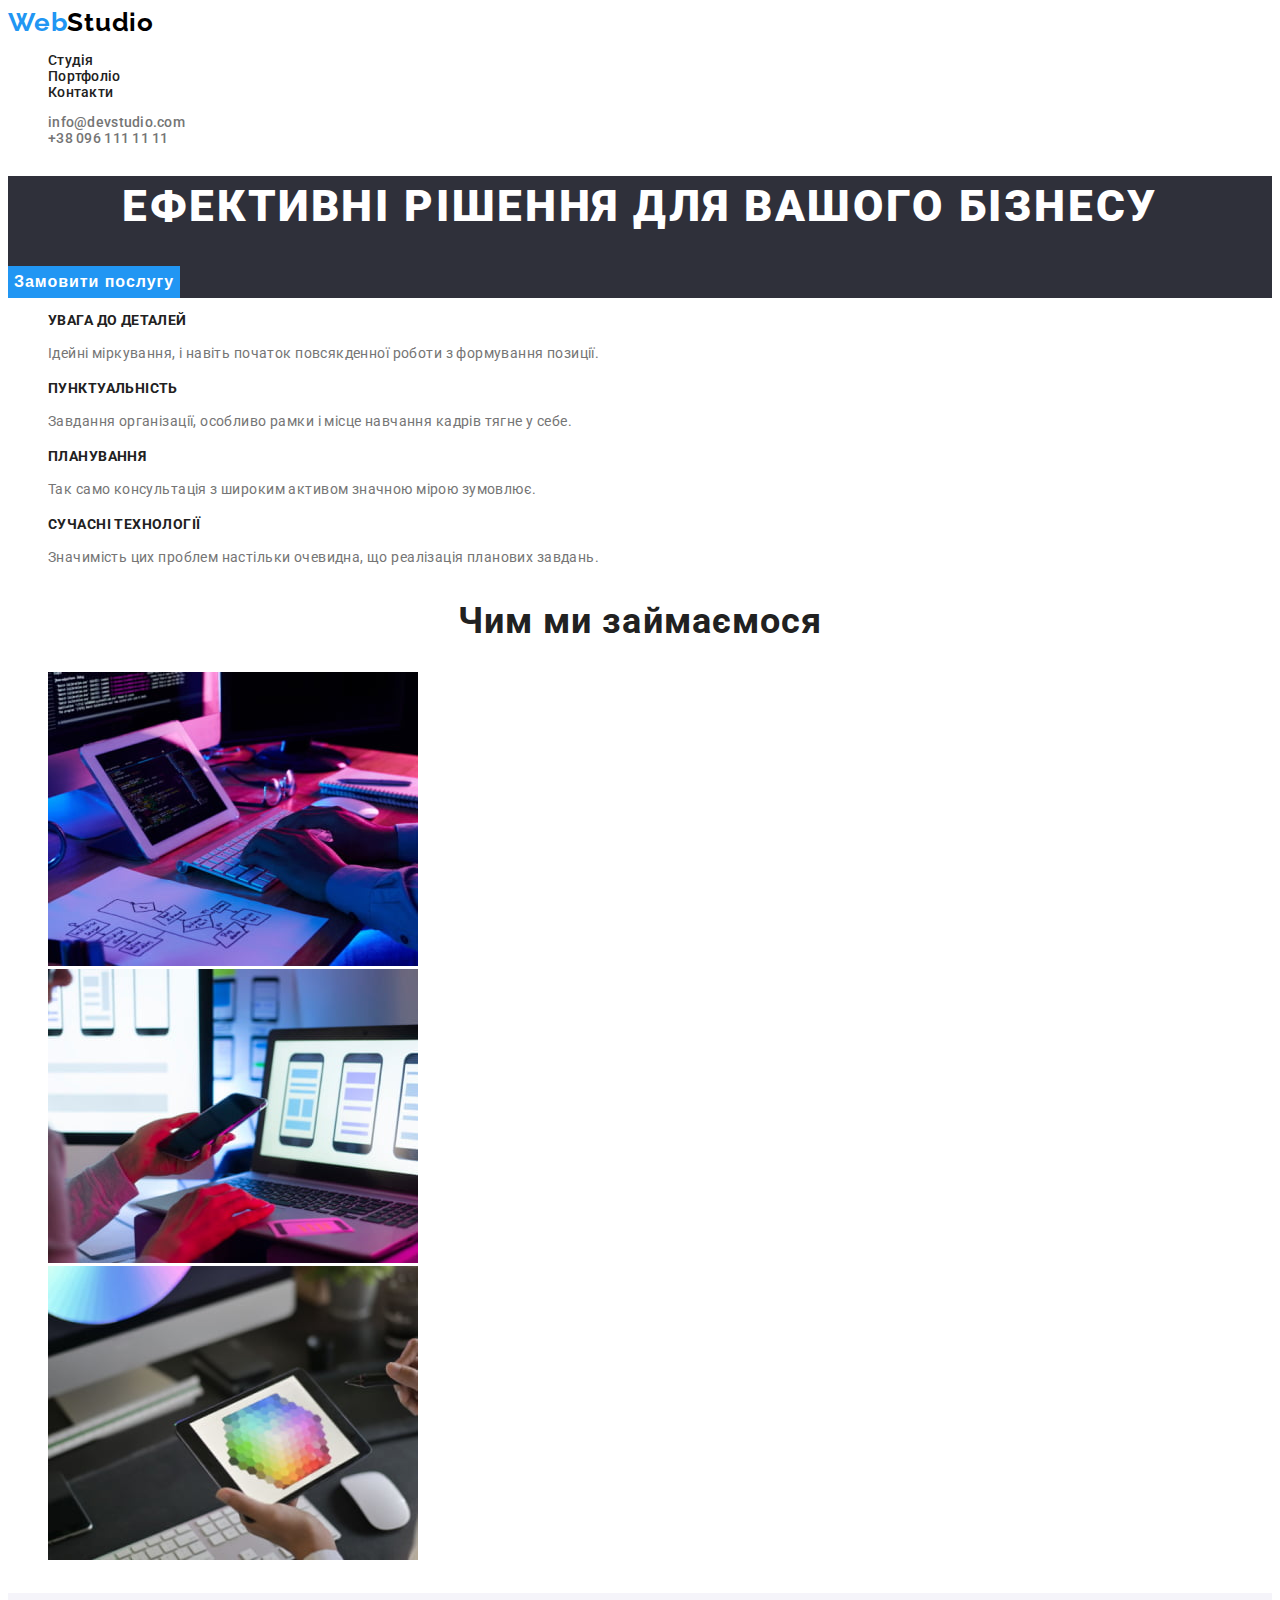
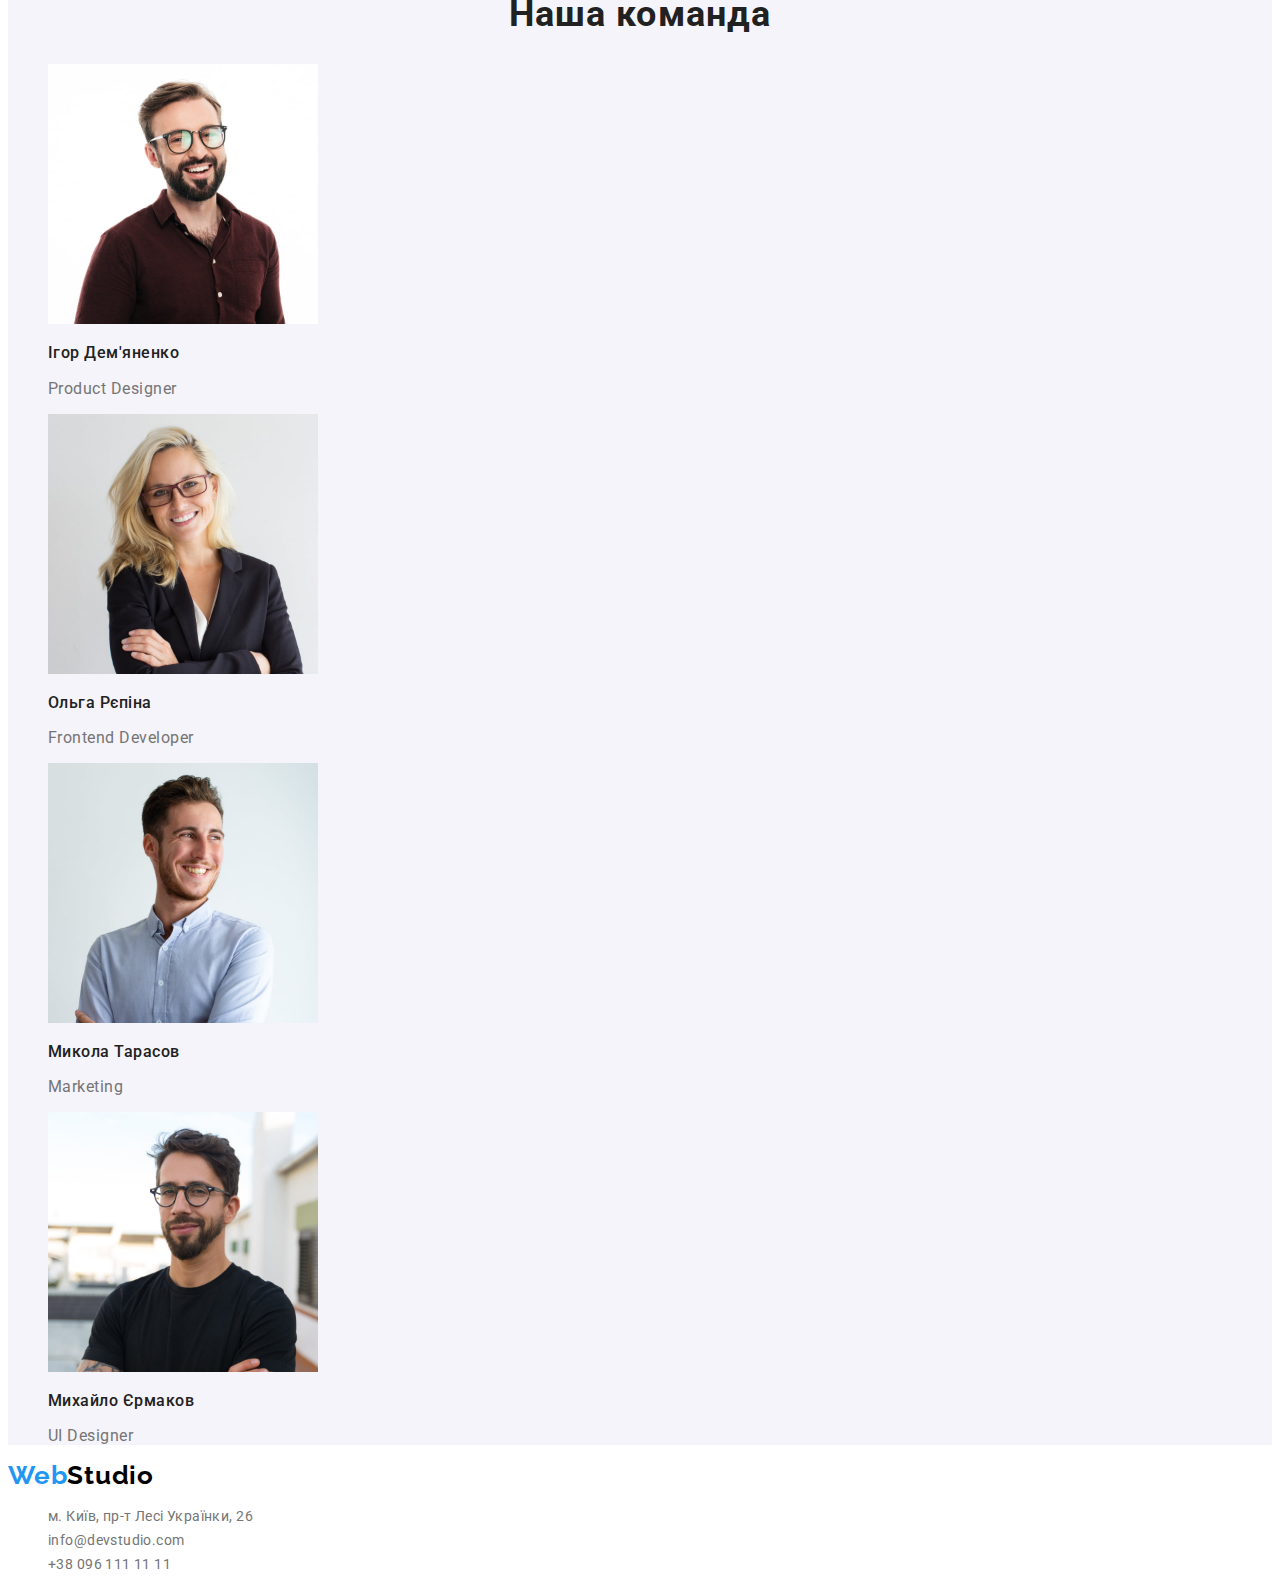
<file: index.html>
<!DOCTYPE html>
<html lang="ua">
  <head>
    <meta charset="UTF-8" />
    <meta http-equiv="X-UA-Compatible" content="IE=edge" />
    <meta name="viewport" content="width=device-width, initial-scale=1.0" />
    <title>Студія</title>
    <link rel="preconnect" href="https://fonts.googleapis.com" />
    <link rel="preconnect" href="https://fonts.gstatic.com" crossorigin />
    <link
      href="https://fonts.googleapis.com/css2?family=Raleway:wght@700&family=Roboto:wght@400;500;700;900&display=swap"
      rel="stylesheet"
    />
    <link rel="stylesheet" href="./css/styles.css" />
  </head>
  <body>
    <header>
      <nav>
        <a href="./index.html" class="logo link"> <span class="logo-piece">Web</span>Studio</a>
        <ul class="site-nav list">
          <li><a href="./index.html" class="nav-link link">Студія</a></li>
          <li><a href="./portfolio.html" class="nav-link link">Портфоліо</a></li>
          <li><a href="#" class="nav-link link">Контакти</a></li>
        </ul>
      </nav>

      <ul class="header-contacts list">
        <li><a href="mailto:info@devstudio.com" class="contacts link">info@devstudio.com</a></li>
        <li><a href="tel:+380961111111" class="contacts link">+38 096 111 11 11</a></li>
      </ul>
    </header>

    <main>
      <section class="main-section">
        <h1 class="main-header">Ефективні рішення для вашого бізнесу</h1>
        <button class="main-button" type="button">Замовити послугу</button>
      </section>
      <section>
        <h2 class="visually-hidden">Переваги</h2>
        <ul class="benefits list">
          <li>
            <h3 class="benefits-header">Увага до деталей</h3>
            <p class="benefits-description">
              Ідейні міркування, і навіть початок повсякденної роботи з формування позиції.
            </p>
          </li>
          <li>
            <h3 class="benefits-header">Пунктуальність</h3>
            <p class="benefits-description">
              Завдання організації, особливо рамки і місце навчання кадрів тягне у себе.
            </p>
          </li>
          <li>
            <h3 class="benefits-header">Планування</h3>
            <p class="benefits-description">
              Так само консультація з широким активом значною мірою зумовлює.
            </p>
          </li>
          <li>
            <h3 class="benefits-header">Сучасні Технології</h3>
            <p class="benefits-description">
              Значимість цих проблем настільки очевидна, що реалізація планових завдань.
            </p>
          </li>
        </ul>
      </section>
      <section>
        <h2 class="job-header">Чим ми займаємося</h2>
        <ul class="list">
          <li><img src="./images/first.jpg" alt="Кодинг" width="370" /></li>
          <li><img src="./images/second.jpg" alt="Кодинг" width="370" /></li>
          <li><img src="./images/third.jpg" alt="Дизайн" width="370" /></li>
        </ul>
      </section>
      <section class="team-wrapper">
        <h2 class="job-header">Наша команда</h2>
        <ul class="list">
          <li>
            <img src="./images/igor.jpg" alt="Ігор Дем'яненко" width="270" />
            <h3 class="team-header">Ігор Дем'яненко</h3>
            <p class="team-description">Product Designer</p>
          </li>
          <li>
            <img src="./images/olga.jpg" alt="Ольга Рєпіна" width="270" />
            <h3 class="team-header">Ольга Рєпіна</h3>
            <p class="team-description">Frontend Developer</p>
          </li>
          <li>
            <img src="./images/mykola.jpg" alt="Микола Тарасов" width="270" />
            <h3 class="team-header">Микола Тарасов</h3>
            <p class="team-description">Marketing</p>
          </li>
          <li>
            <img src="./images/mykhailo.jpg" alt="Михайло Єрмаков" width="270" />
            <h3 class="team-header">Михайло Єрмаков</h3>
            <p class="team-description">UI Designer</p>
          </li>
        </ul>
      </section>
    </main>
    <footer>
      <a href="./index.html" class="logo link"> <span class="logo-piece">Web</span>Studio</a>
      <address>
        <ul class="footer-contacts list">
          <li>
            <a
              href="https://goo.gl/maps/r9T9nZNWnZwoL6rH9"
              rel="noopener nofollow"
              target="_blank"
              class="footer-link link"
              >м. Київ, пр-т Лесі Українки, 26</a
            >
          </li>
          <li>
            <a href="mailto:info@devstudio.com" class="footer-link link">info@devstudio.com</a>
          </li>
          <li><a href="tel:+380961111111" class="footer-link link">+38 096 111 11 11</a></li>
        </ul>
      </address>
    </footer>
  </body>
</html>
</file>
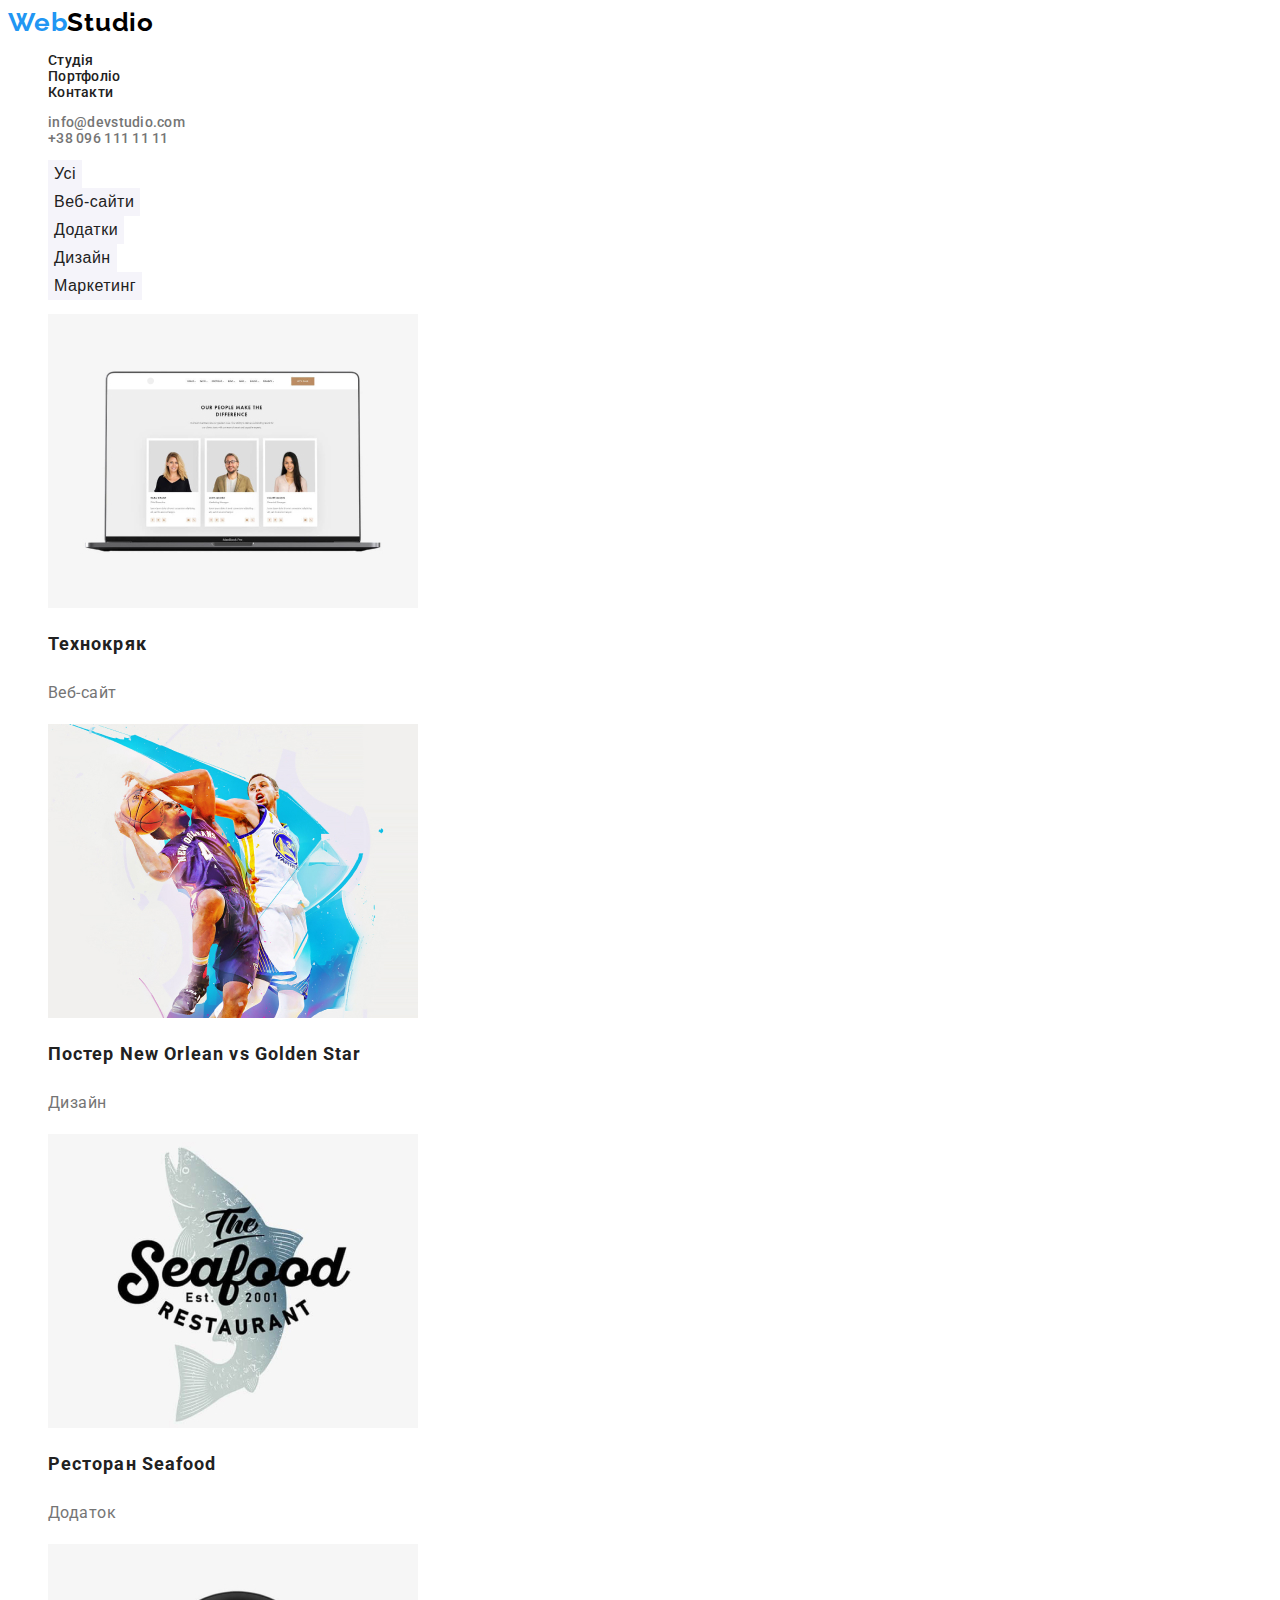
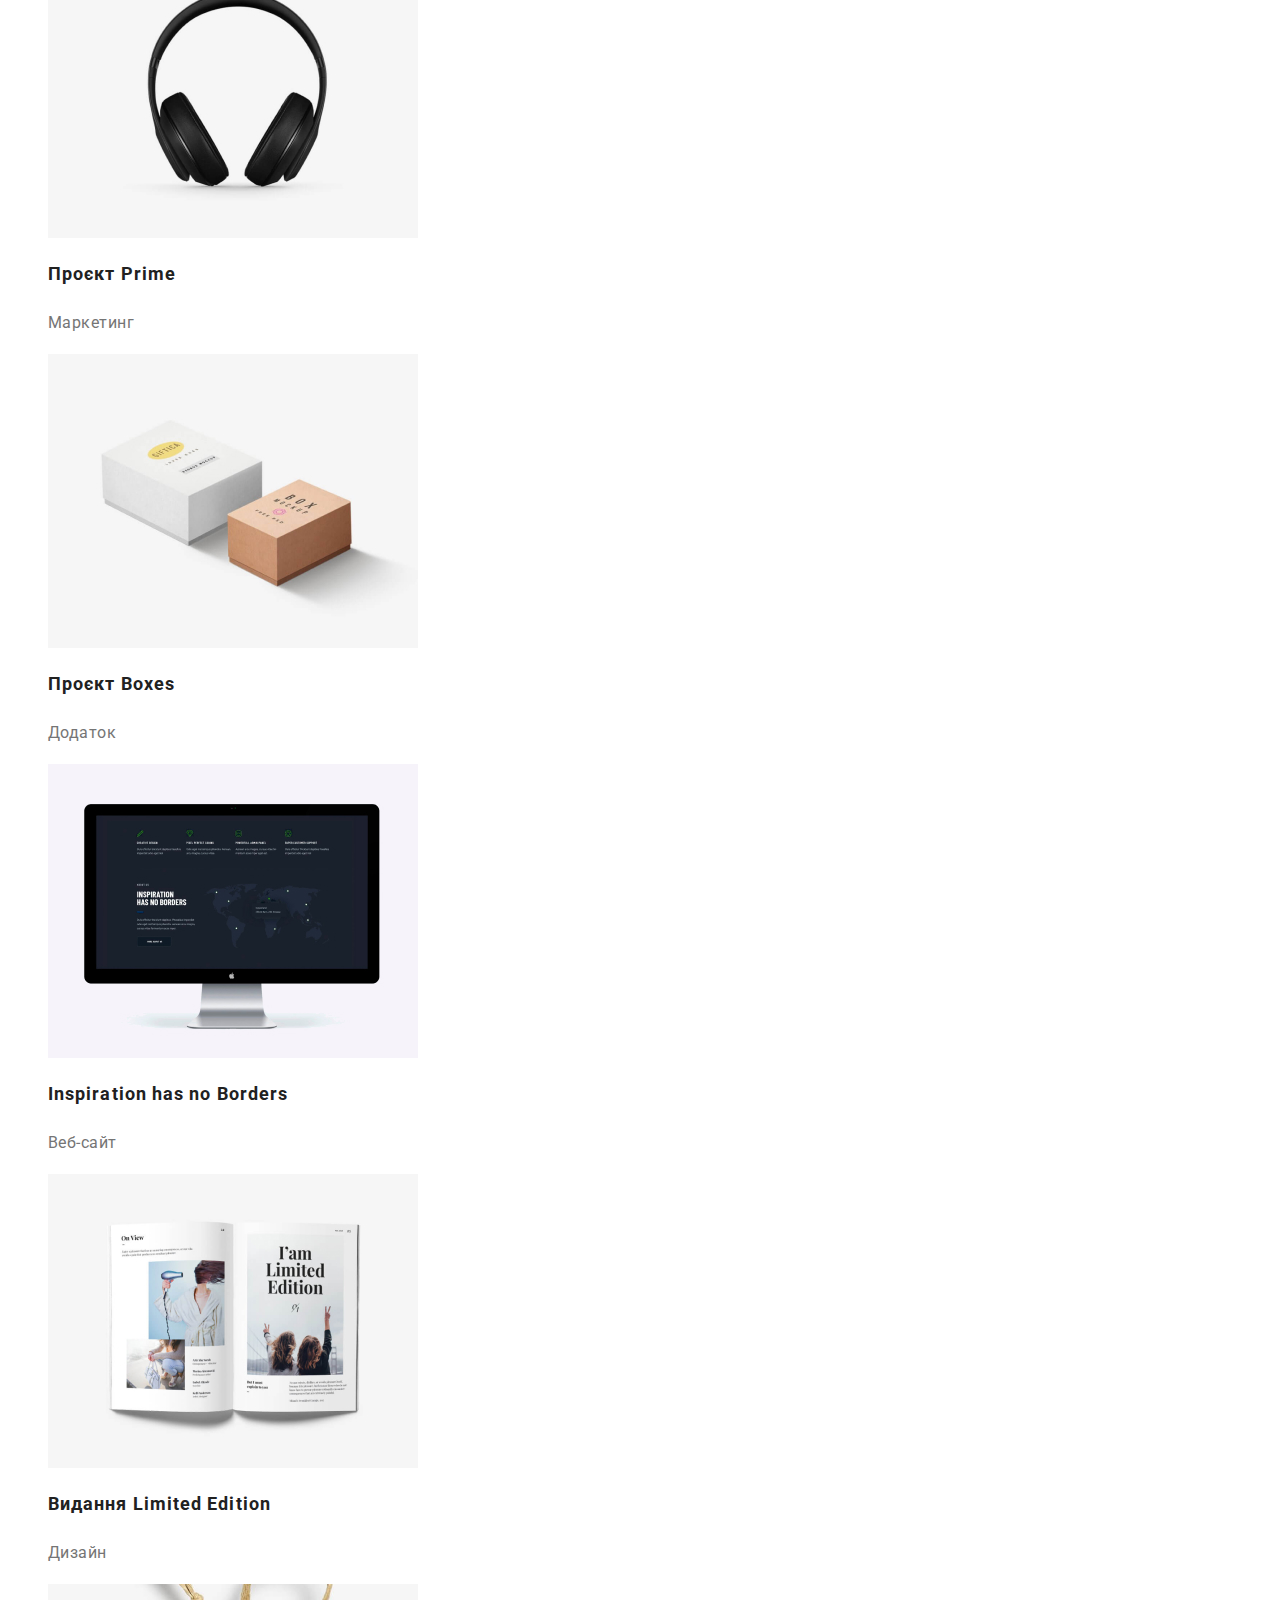
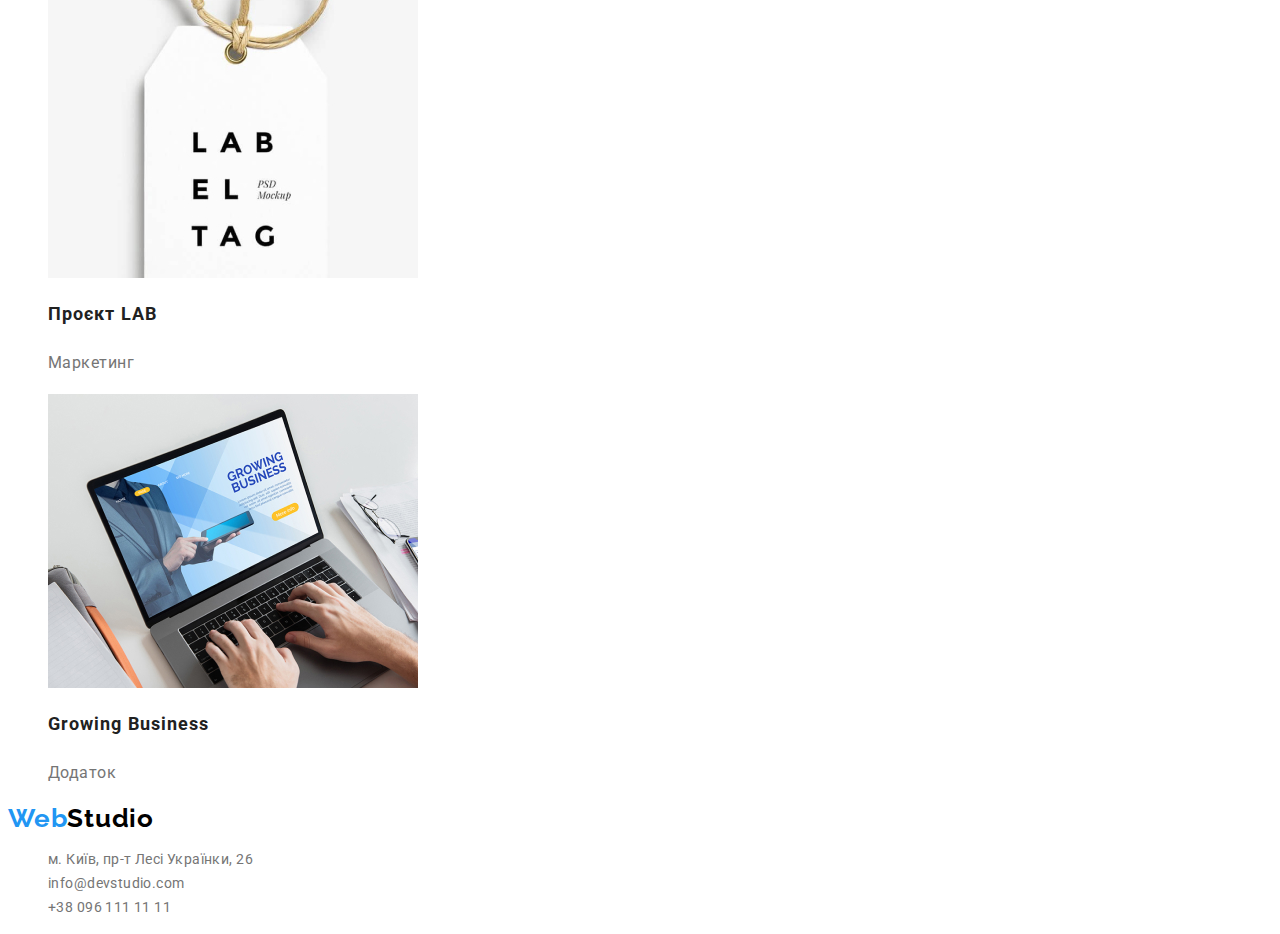
<file: portfolio.html>
<!DOCTYPE html>
<html lang="ua">
  <head>
    <meta charset="UTF-8" />
    <meta http-equiv="X-UA-Compatible" content="IE=edge" />
    <meta name="viewport" content="width=device-width, initial-scale=1.0" />
    <title>Студія</title>
    <link rel="preconnect" href="https://fonts.googleapis.com" />
    <link rel="preconnect" href="https://fonts.gstatic.com" crossorigin />
    <link
      href="https://fonts.googleapis.com/css2?family=Raleway:wght@700&family=Roboto:wght@400;500;700;900&display=swap"
      rel="stylesheet"
    />
    <link rel="stylesheet" href="./css/styles.css" />
  </head>
  <body>
    <header>
      <nav>
        <a href="./index.html" class="logo link"> <span class="logo-piece">Web</span>Studio</a>
        <ul class="site-nav list">
          <li><a href="./index.html" class="nav-link link">Студія</a></li>
          <li><a href="./portfolio.html" class="nav-link link">Портфоліо</a></li>
          <li><a href="#" class="nav-link link">Контакти</a></li>
        </ul>
      </nav>

      <ul class="header-contacts list">
        <li><a href="mailto:info@devstudio.com" class="contacts link">info@devstudio.com</a></li>
        <li><a href="tel:+380961111111" class="contacts link">+38 096 111 11 11</a></li>
      </ul>
    </header>

    <main>
      <section class="portfolio-section">
        <h1 class="visually-hidden">Портфоліо</h1>
        <ul class="portfolio-list list">
          <li><button type="button" class="filter-button">Усі</button></li>
          <li><button type="button" class="filter-button">Веб-сайти</button></li>
          <li><button type="button" class="filter-button">Додатки</button></li>
          <li><button type="button" class="filter-button">Дизайн</button></li>
          <li><button type="button" class="filter-button">Маркетинг</button></li>
        </ul>
        <ul class="portfolio-cards list">
          <li>
            <img src="./images/technokryak.jpg" alt="Технокряк" width="370" />
            <h2 class="portfolio-header">Технокряк</h2>
            <p class="portfolio-description">Веб-сайт</p>
          </li>
          <li>
            <img src="./images/poster.jpg" alt="Постер" width="370" />
            <h2 class="portfolio-header">Постер New Orlean vs Golden Star</h2>
            <p class="portfolio-description">Дизайн</p>
          </li>
          <li>
            <img src="./images/seafood.jpg" alt="Ресторан Seafood" width="370" />
            <h2 class="portfolio-header">Ресторан Seafood</h2>
            <p class="portfolio-description">Додаток</p>
          </li>
          <li>
            <img src="./images/prime.jpg" alt="Проєкт Prime" width="370" />
            <h2 class="portfolio-header">Проєкт Prime</h2>
            <p class="portfolio-description">Маркетинг</p>
          </li>
          <li>
            <img src="./images/boxes.jpg" alt="Проєкт Boxes" width="370" />
            <h2 class="portfolio-header">Проєкт Boxes</h2>
            <p class="portfolio-description">Додаток</p>
          </li>
          <li>
            <img src="./images/inspiration.jpg" alt="Inspiration has no Borders" width="370" />
            <h2 class="portfolio-header">Inspiration has no Borders</h2>
            <p class="portfolio-description">Веб-сайт</p>
          </li>
          <li>
            <img src="./images/limited-edition.jpg" alt="Видання" width="370" />
            <h2 class="portfolio-header">Видання Limited Edition</h2>
            <p class="portfolio-description">Дизайн</p>
          </li>
          <li>
            <img src="./images/lab.jpg" alt="Проєкт LAB" width="370" />
            <h2 class="portfolio-header">Проєкт LAB</h2>
            <p class="portfolio-description">Маркетинг</p>
          </li>
          <li>
            <img src="./images/growing.jpg" alt="Growing Business" width="370" />
            <h2 class="portfolio-header">Growing Business</h2>
            <p class="portfolio-description">Додаток</p>
          </li>
        </ul>
      </section>
    </main>
    <footer>
      <a href="./index.html" class="logo link"> <span class="logo-piece">Web</span>Studio</a>
      <address>
        <ul class="footer-contacts list">
          <li>
            <a
              href="https://goo.gl/maps/r9T9nZNWnZwoL6rH9"
              rel="noopener nofollow"
              target="_blank"
              class="footer-link link"
              >м. Київ, пр-т Лесі Українки, 26</a
            >
          </li>
          <li>
            <a href="mailto:info@devstudio.com" class="footer-link link">info@devstudio.com</a>
          </li>
          <li><a href="tel:+380961111111" class="footer-link link">+38 096 111 11 11</a></li>
        </ul>
      </address>
    </footer>
  </body>
</html>
</file>
<file: css/styles.css>
:root {
  --primary-text-color: #212121;
  --secondary-text-color: #757575;
  --accent-color: #2196f3;
  --white-color: #ffffff;
  --logo-color: #000000;
  --background-color: #2f303a;
  --secondary-bacground-color: #f5f4fa;
}

.visually-hidden {
  position: absolute;
  width: 1px;
  height: 1px;
  margin: -1px;
  border: 0;
  padding: 0;

  white-space: nowrap;
  clip-path: inset(100%);
  clip: rect(0 0 0 0);
  overflow: hidden;
}

body {
  font-family: 'Roboto', sans-serif;
  color: var(--primary-text-color);
  background-color: var(--white-color);
  font-size: 14px;
  letter-spacing: 0.03;
}

.logo {
  font-family: 'Raleway', sans-serif;
  font-weight: 700;
  font-size: 26px;
  line-height: 1.15;
  color: var(--logo-color);
  letter-spacing: 0.03em;
}

.logo-piece {
  color: var(--accent-color);
}

.link {
  text-decoration: none;
}

.list {
  list-style: none;
}

.site-nav .nav-link {
  color: var(--primary-text-color);
  font-weight: 500;
  font-size: 14px;
  line-height: 1.15;
  letter-spacing: 0.02em;
}

.nav-link:hover,
.nav-link:focus {
  color: var(--accent-color);
}

.header-contacts .contacts {
  color: var(--secondary-text-color);
  font-weight: 500;
  font-size: 14px;
  line-height: 1.15;
  letter-spacing: 0.02em;
}

.contacts:hover,
.contacts:focus {
  color: var(--accent-color);
}

.main-section {
  background-color: var(--background-color);
}
/* Поставил цвет серый, так как нет бэкграунда и цвет заголовка сливается со страницей. */

.main-section .main-header {
  color: var(--white-color);
  font-weight: 900;
  font-size: 44px;
  line-height: 1.37;
  text-align: center;
  text-transform: uppercase;
  letter-spacing: 0.06em;
}

.main-section .main-button {
  background-color: var(--accent-color);
  color: #ffffff;
  font-weight: 700;
  font-size: 16px;
  line-height: 1.88;
  border: 0;
  letter-spacing: 0.06em;
  font-family: Arial, Helvetica, sans-serif;
  cursor: pointer;
}

.benefits .benefits-header {
  font-weight: 700;
  font-size: 14px;
  line-height: 1.15;
  text-transform: uppercase;
  letter-spacing: 0.03em;
}

.benefits .benefits-description {
  color: var(--secondary-text-color);
  font-size: 14px;
  line-height: 1.71;
  letter-spacing: 0.03em;
}

/* могу ли я здесь не давать класс секции, а напрямую обратиться к заголовку? */

.job-header {
  font-weight: 700;
  font-size: 36px;
  line-height: 1.17;
  text-align: center;
  letter-spacing: 0.03em;
}

.team-wrapper {
  background-color: var(--secondary-bacground-color);
}

.team-wrapper .team-header {
  font-weight: 500;
  font-size: 16px;
  line-height: 1.19;
  letter-spacing: 0.03em;
}
.team-wrapper .team-description {
  color: var(--secondary-text-color);
  font-size: 16px;
  line-height: 1.19;
  letter-spacing: 0.03em;
}

/* Оставил адресу серый цвет, потому что бэкграунд белый. */

.footer-contacts {
  font-style: normal;
  letter-spacing: 0.03em;
}

.footer-contacts .footer-link {
  font-size: 14px;
  line-height: 1.71;
  color: var(--secondary-text-color);
}

.footer-link:hover,
.footer-link:focus {
  color: var(--accent-color);
}

/* CSS для портфолио */

/* Шрифт не похож, на то, как выглядит в макете, почему? Там он жирнее, как будто 600 */

.portfolio-section .filter-button {
  font-weight: 500;
  font-size: 16px;
  line-height: 1.62;
  background-color: #f5f4fa;
  border: 0;
  color: var(--primary-text-color);
}

.filter-button {
  cursor: pointer;
  letter-spacing: 0.03em;
}

.filter-button:hover,
.filter-button:focus {
  background-color: var(--accent-color);
  color: var(--white-color);
}

.portfolio-cards .portfolio-header {
  font-weight: 700;
  font-size: 18px;
  line-height: 2;
  letter-spacing: 0.06em;
}

.portfolio-cards .portfolio-description {
  font-size: 16px;
  line-height: 1.88;
  color: var(--secondary-text-color);
  letter-spacing: 0.03em;
}
</file>
